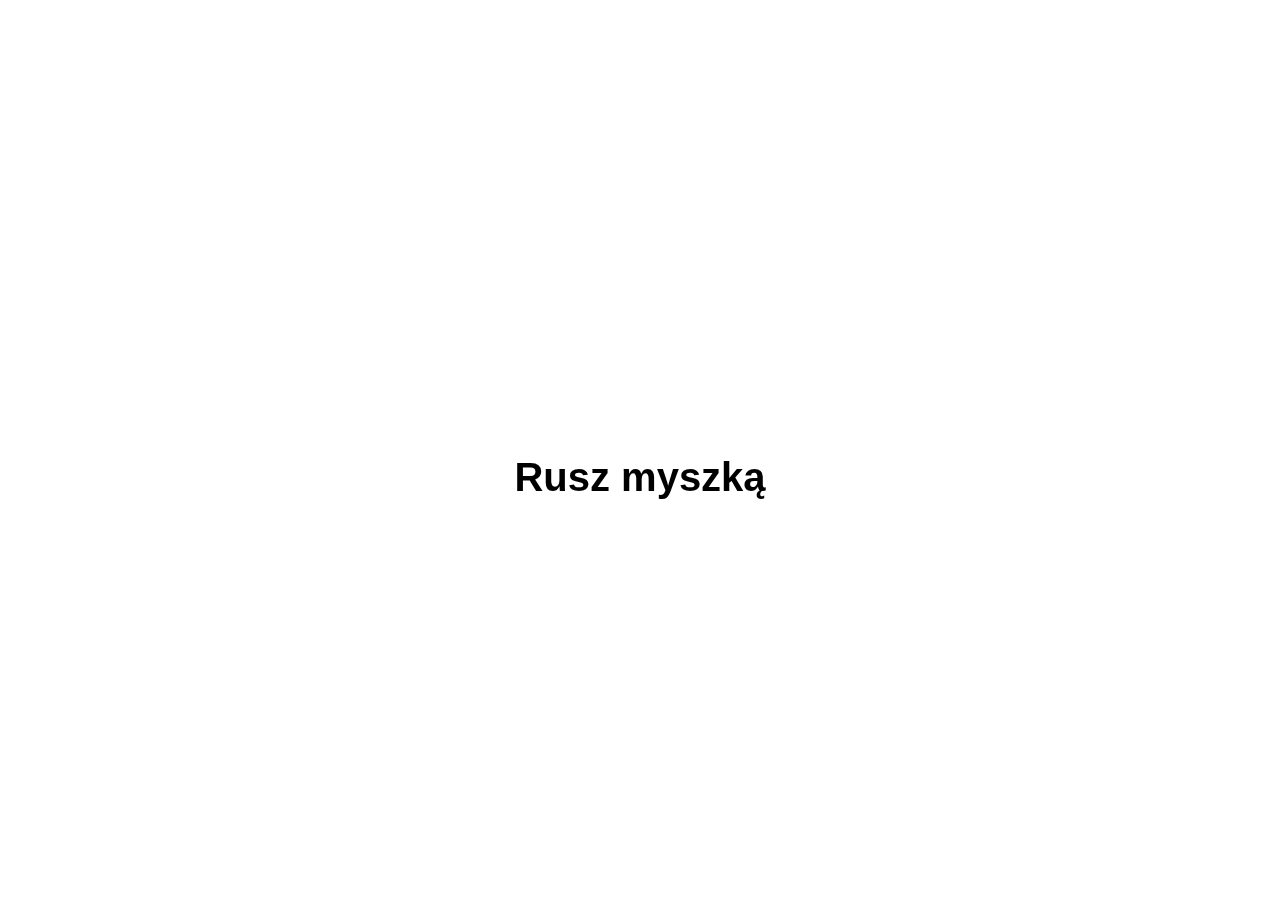
<file: exercise1/index.html>
<!DOCTYPE html>
<html lang="en">
  <head>
    <meta charset="UTF-8" />
    <meta http-equiv="X-UA-Compatible" content="IE=edge" />
    <meta name="viewport" content="width=device-width, initial-scale=1.0" />
    <title>Samuraj-project4-exercise1</title>
    <link rel="stylesheet" type="text/css" href="main.css" />
  </head>
  <body>
    <h1>Rusz myszką</h1>
    <script src="main.js"></script>
  </body>
</html>
</file>
<file: exercise1/main.css>
body {
  margin: 0;
  height: 100vh;
}

h1 {
  position: fixed;
  top: 50%;
  left: 50%;
  transform: translate(-50%, -50%);
  font-size: 40px;
  font-family: arial;
}
</file>
